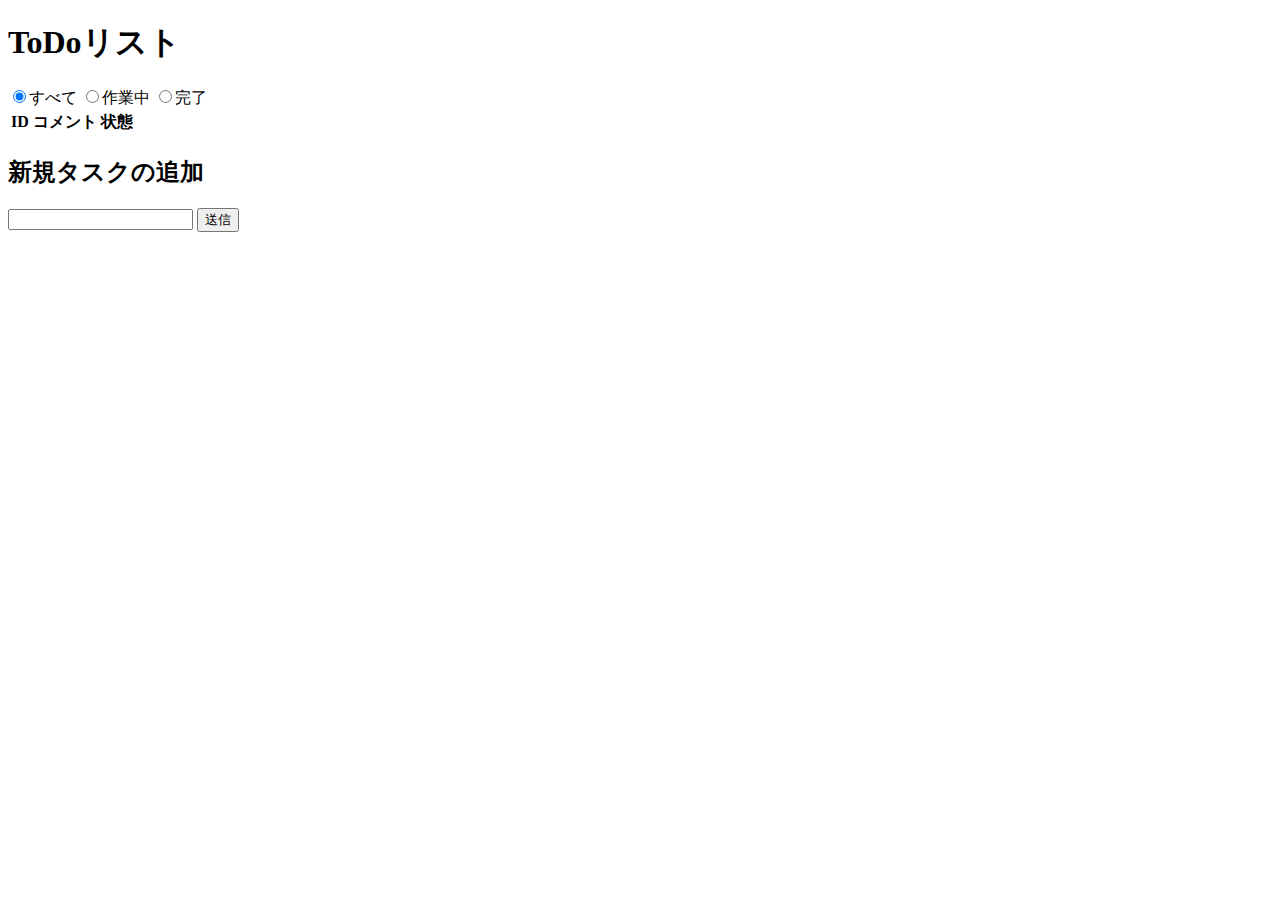
<file: task3/index.html>
<!DOCTYPE html>
<html lang="ja">
<head>
    <meta charset="UTF-8">
    <meta name="viewport" content="width=device-width, initial-scale=1.0">
    <title>ToDoリスト</title>
</head>
<body>
<div class="container">
    <header>
        <h1>ToDoリスト</h1>
    </header>

    <label><input name="state-filter" type="radio" class="filter-button" checked="checked">すべて</label>
    <label><input name="state-filter" type="radio" class="filter-button" value="wip">作業中</label>
    <label><input name="state-filter" type="radio" class="filter-button" value="done">完了</label>

    <table>
        <thead>
        <tr>
            <th>ID</th>
            <th>コメント</th>
            <th>状態</th>
            <th></th>
        </tr>
        </thead>
        <tbody class="todo-list">
        </tbody>
    </table>

    <h2>新規タスクの追加</h2>
    <input type="text" class="task-form">
    <button class="add-task-button">送信</button>
</div>

<script src="index.js"></script>
</body>
</html>
</file>
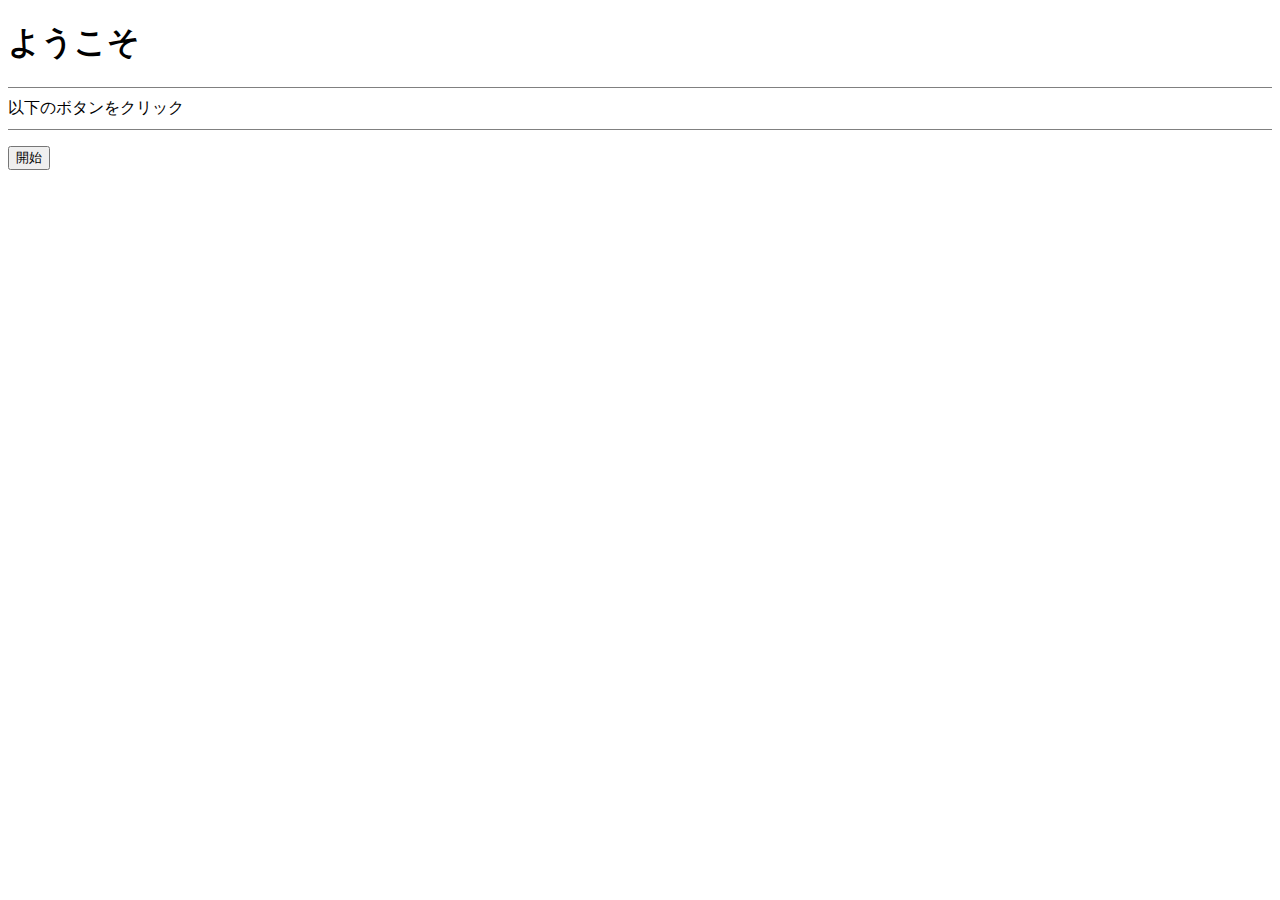
<file: task4/index.html>
<!DOCTYPE html>
<html lang="ja">
<head>
    <meta charset="UTF-8">
    <meta name="viewport" content="width=device-width, initial-scale=1.0">
    <link rel="stylesheet" href="index.css">
    <title>クイズアプリ</title>
</head>
<body>
<div class="container">
    <header>
        <h1 class="header-title">ようこそ</h1>
        <div class="header-supplement"></div>
    </header>
    <div class="description">
        <p class="description-contents">以下のボタンをクリック</p>
    </div>
    <div class="contents">
        <button class="start-button">開始</button>
    </div>
</div>

<script src="index.js"></script>
</body>
</html>
</file>
<file: task4/index.css>
.description-contents {
    border-top: solid 1px gray;
    border-bottom: solid 1px gray;
    padding: 10px 0;
}
</file>
